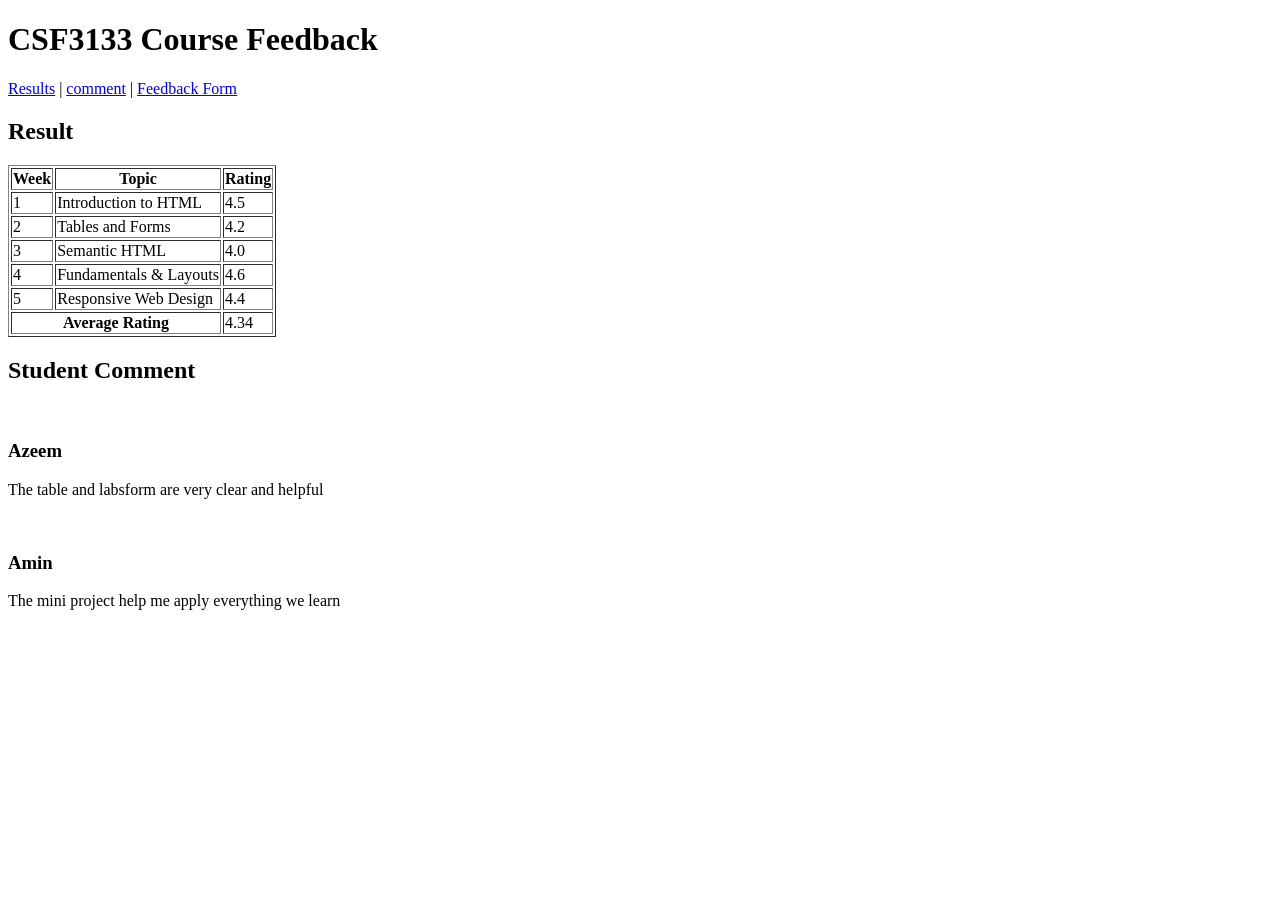
<file: lab2/index.html>
<!DOCTYPE html>
<html lang="en">
<head>
    <meta charset="utf-8">
    <title>Course Feedback - CSF3133</title>
</head>
<body>
    <!-- Header Section -->
    <header>
        <h1>CSF3133 Course Feedback</h1>
    </header>
    <!-- Navigation Section -->
    <nav>
        <a href="index.html#result">Results</a> |
        <a href="#comment">comment</a> |
        <a href="feedback.html">Feedback Form</a>
    </nav>

    <main>

        <!-- Feedback Summary Section -->
        <section id="results">
            <h2>Result</h2>
            <table border="1">
                
                    <tr>
                        <th>Week</th>
                        <th>Topic</th>
                        <!-- FIX 1: Changed <td>Rating</td> to <th>Rating</th> -->
                        <th>Rating</th>
                    </tr>
                        <td>1</td>
                        <td>Introduction to HTML</td>
                        <td>4.5</td>
                    </tr>
                    <!-- FIX 2: Added missing </tr> tag -->
                    <tr>
                        <td>2</td>
                        <!-- FIX 3: Removed invalid colspan="3" -->
                        <td>Tables and Forms</td>
                        <td>4.2</td>
                    </tr>
                    <tr>
                        <td>3</td>
                        <!-- FIX 4: Fixed malformed <td>Semantic HTML<td>4.0</td> -->
                        <td>Semantic HTML</td>
                        <td>4.0</td>
                    </tr>
                    <!-- EXTENDED: Added extra weeks to expand summary -->
                    <tr>
                        <td>4</td>
                        <td> Fundamentals & Layouts</td>
                        <td>4.6</td>
                    </tr>
                    <tr>
                        <td>5</td>
                        <td>Responsive Web Design</td>
                        <td>4.4</td>
                    </tr>
                
                    <tr>
                        <th colspan="2">Average Rating</th>
                        <td>4.34</td>
                    </tr>
                
            </table>
        </section>
        <section id="comment">
            <article>
                <h2>Student Comment</h2>
                <br>
                <h3>Azeem</h3>
                <p>The table and labsform are very clear and helpful</p><br>
            </article>
            <article>
                <h3>Amin</h3>
                <p> The mini project help me apply everything we learn</p>
            </article>
        </section>
            
        
        

       

</body>
</html>
</file>
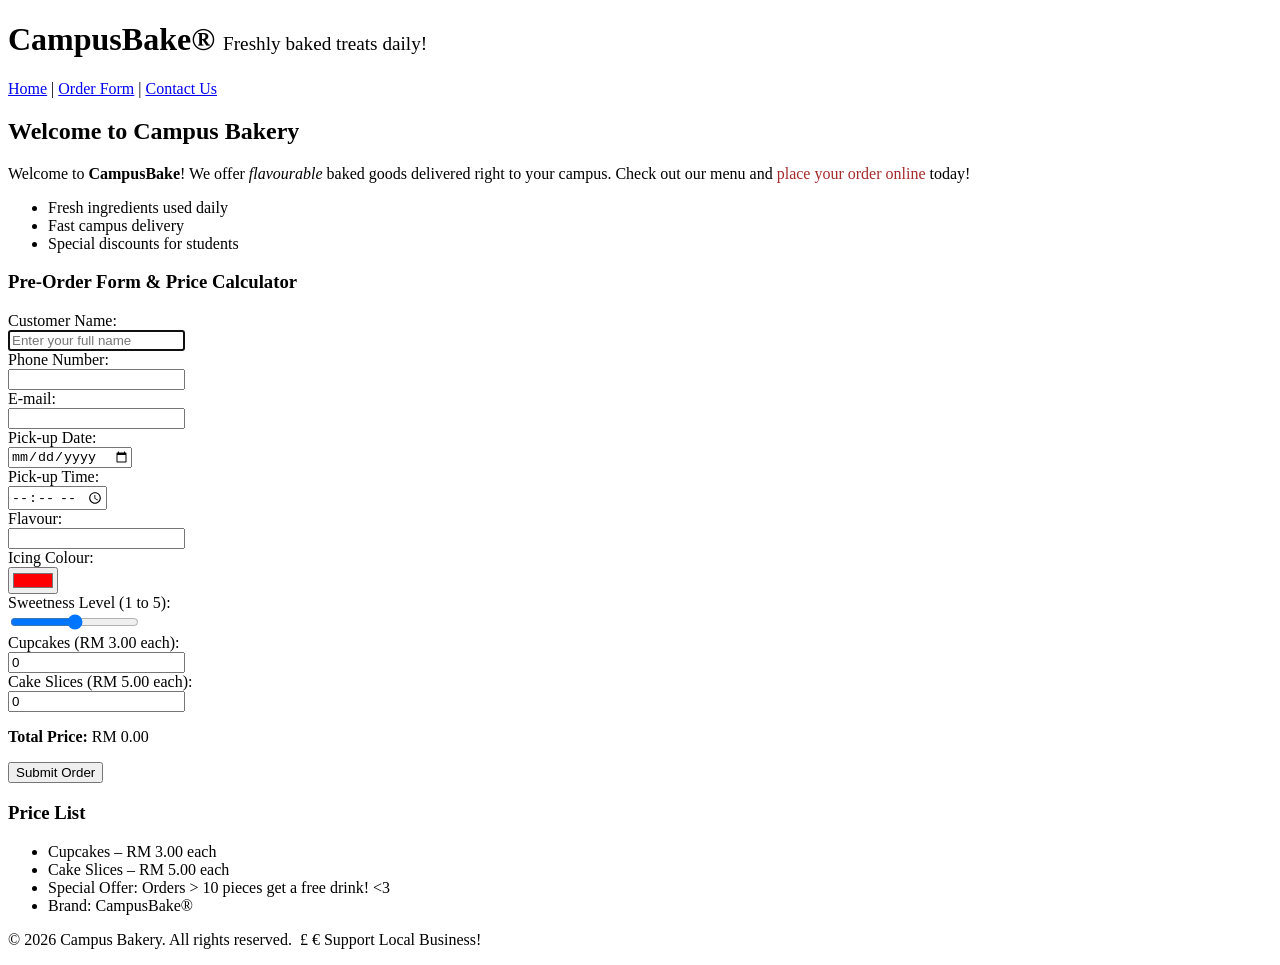
<file: lab3/index.html>
<!DOCTYPE html>
<html lang="en">
<head>
    <meta charset="UTF-8">
    <title>Campus Bakery Online Order Page</title>
</head>
<body>

    <!--Header Section -->
    <div id="header">
        <h1>CampusBake&reg; <span style="font-size: 0.6em; font-weight: normal;">Freshly baked treats daily!</span></h1>
    </div>

    <!--Navigation Section -->
    <div id="nav">
        <a href="#home">Home</a> | <a href="#order">Order Form</a> | <a href="#contact">Contact Us</a>
    </div>

    <!-- Content Section -->
    <div id="content">
        <h2>Welcome to Campus Bakery</h2>
        <p>
            Welcome to <strong>CampusBake</strong>! We offer <em>flavourable</em> baked goods delivered right to your campus. Check out our menu and <span style="color: brown;">place your order online</span> today!
        </p>
        
        <ul>
            <li>Fresh ingredients used daily</li>
            <li>Fast campus delivery</li>
            <li>Special discounts for students</li>
        </ul>

        <!-- Order Form & Price Calculator -->
        <div id="order-form-container">
            <h3>Pre-Order Form &amp; Price Calculator</h3>
            
            <form oninput="total.value = 'RM ' + ((Number(cupcakes.value) * 3.00) + (Number(cakeslices.value) * 5.00)).toFixed(2)">
                    <label for="cname">Customer Name:</label><br>
                    <input type="text" id="cname" name="cname" placeholder="Enter your full name" required autofocus><br>
                    <label for="phone">Phone Number:</label><br>
                    <input type="tel" id="phone" name="phone" required><br>
                    <label for="email">E-mail:</label><br>
                    <input type="email" id="email" name="email" required><br>
                    <label for="pdate">Pick-up Date:</label><br>
                    <input type="date" id="pdate" name="pdate"><br>
                    <label for="ptime">Pick-up Time:</label><br>
                    <input type="time" id="ptime" name="ptime"><br>
                    <label for="flavour">Flavour:</label><br>
                    <input type="text" id="flavour" name="flavour" list="flavours-list"><br>
                    <datalist id="flavours-list"><br>
                        <option value="Chocolate ">
                        <option value="Vanilla ">
                        <option value="Strawberry ">
                        <option value="Green Tea">
                    </datalist>
                

                <!-- Icing Colour and Sweetness Level -->
                
                    <label for="icolour">Icing Colour:</label><br>
                    <input type="color" id="icolour" name="icolour" value="#ff0000"><br>
                    <label for="sweetness">Sweetness Level (1 to 5):</label><br>
                    <input type="range" id="sweetness" name="sweetness" min="1" max="5" step="1"><br>

                <!-- Price Calculator Inputs -->
                
                    <label for="cupcakes">Cupcakes (RM 3.00 each):</label><br>
                    <input type="number" id="cupcakes" name="cupcakes" min="0" value="0"><br>
                    <label for="cakeslices">Cake Slices (RM 5.00 each):</label><br>
                    <input type="number" id="cakeslices" name="cakeslices" min="0" value="0"><br>


                <!-- Total Output Element -->
                <p>
                    <strong>Total Price: </strong>
                    <output name="total" for="cupcakes cakeslices">RM 0.00</output>
                </p>

                <!-- Submit Button -->
                <p>
                    <input type="submit" value="Submit Order">
                </p>

            </form>
        </div>
    </div>

    <!-- 4. Sidebar Section (Price List & Entities) -->
    <div id="sidebar">
        <h3>Price List</h3>
        <ul>
            <li>Cupcakes &ndash; RM 3.00 each</li>
            <li>Cake Slices &ndash; RM 5.00 each</li>
            <li>Special Offer: Orders &gt; 10 pieces get a free drink! &lt;3</li>
            <li>Brand: CampusBake&reg;</li>
        </ul>
    </div>

    <!-- 4. Footer Section -->
    <div id="footer">
        <p>&copy; 2026 Campus Bakery. All rights reserved. &nbsp;&pound; &euro; Support Local Business!</p>
    </div>


</body>
</html>
</file>
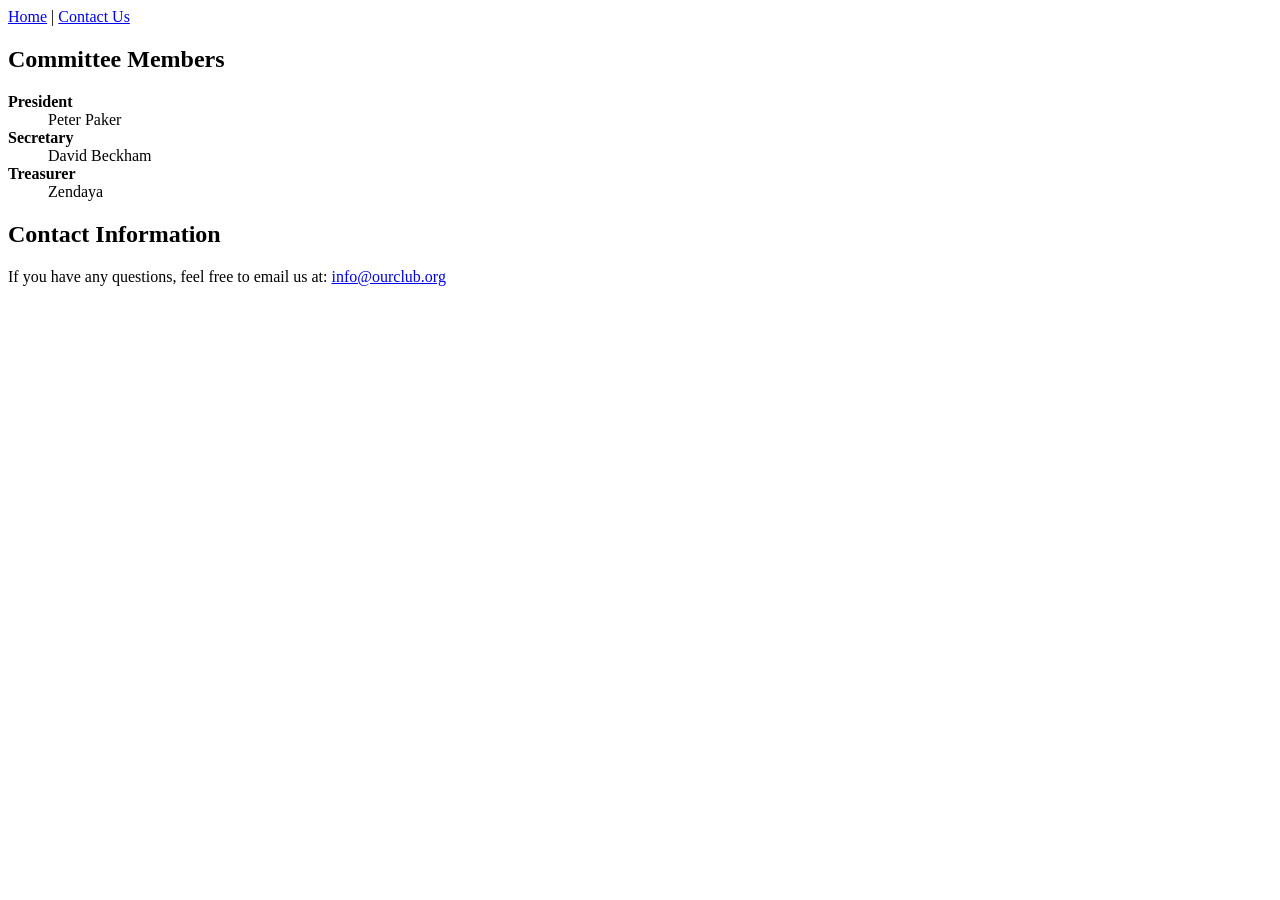
<file: lab1/contact.html>
<!DOCTYPE html>
<!--
Click nbfs://nbhost/SystemFileSystem/Templates/Licenses/license-default.txt to change this license
Click nbfs://nbhost/SystemFileSystem/Templates/ClientSide/html.html to edit this template
-->
<!DOCTYPE html>
<html lang="en">
<head>
    <meta charset="UTF-8">
    <title>Club Members & Info</title>
</head>
<body>

    <!-- Navigation Section -->
    <a href="index.html">Home</a> | <a href="contact.html">Contact Us</a>
    
    

    <!-- Committee Members Section -->
    
        <h2>Committee Members</h2>
        <dl>
            <dt><strong>President</strong></dt>
            <dd>Peter Paker</dd>

            <dt><strong>Secretary</strong></dt>
            <dd>David Beckham</dd>

            <dt><strong>Treasurer</strong></dt>
            <dd>Zendaya</dd>
        </dl>


    <!-- Contact Email Section -->
    <p>
        <h2>Contact Information</h2>
        <p>If you have any questions, feel free to email us at: 
            <a href="mailto:info@ourclub.org">info@ourclub.org</a>
        </p>
    

</body>
</html>
</file>
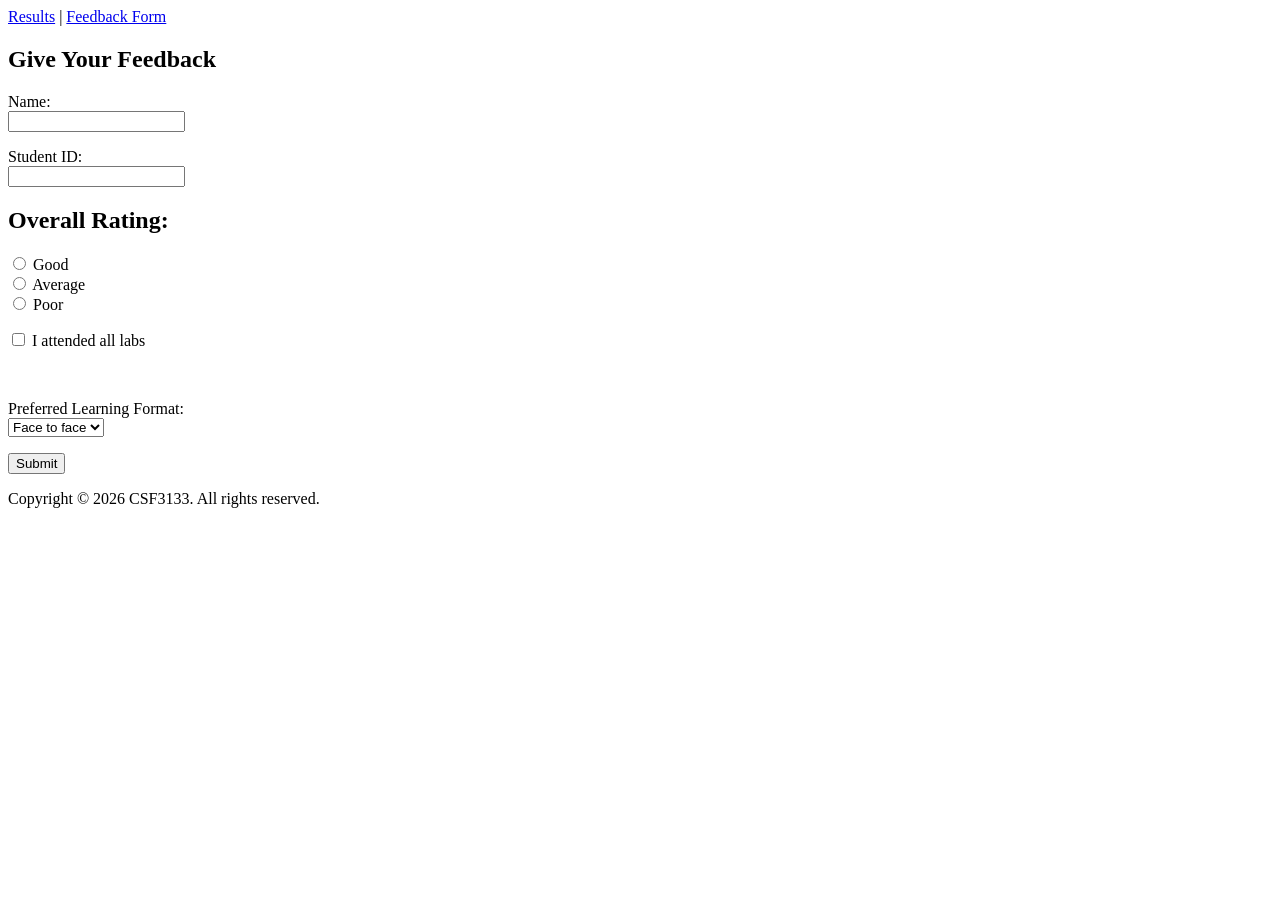
<file: lab2/feedback.html>
<!DOCTYPE html>
<!--
Click nbfs://nbhost/SystemFileSystem/Templates/Licenses/license-default.txt to change this license
Click nbfs://nbhost/SystemFileSystem/Templates/ClientSide/html.html to edit this template
-->
<html>
    <nav>
        <a href="index.html">Results</a> | 
        <a href="feedback.html">Feedback Form</a>
    </nav>
    
        <!-- Feedback Form Section -->
        <section id="form">
            <h2>Give Your Feedback</h2>
            <form action="submit_feedback.php" method="post">
                
                <p>
                    <!-- FIX 5: Changed for="name" to for="fullname" to match input id -->
                    <label for="fullname">Name:</label><br>
                    <input type="text" id="fullname" name="fullname" required>
                </p>

                <p>
                    <label for="studentid">Student ID:</label><br>
                    <input type="text" id="studentid" name="studentid" required>
                </p>

                <!-- Radio Buttons for Overall Rating -->
                <!-- FIX 6: Changed radio names from 'good' and 'poor' to shared name='rating' -->
                <h2>Overall Rating:</h2>
                    <input type="radio" id="good" name="rating" value="good">
                    <label for="good">Good</label><br>
                    
                    <input type="radio" id="average" name="rating" value="average">
                    <label for="average">Average</label><br>

                    <input type="radio" id="poor" name="rating" value="poor">
                    <label for="poor">Poor</label>
                <br>

                <!-- Checkbox for Attendance & Improvements -->
                <p>
                    <!-- FIX 7: Changed for="labs" to for="lab" to match input id -->
                    <input type="checkbox" id="lab" name="lab" value="yes">
                    <label for="lab">I attended all labs</label>
                </p>

                <br>

                <!-- Dropdown Selection -->
                <p>
                    <label for="format">Preferred Learning Format:</label><br>
                    <select id="format" name="format">
                        <option value="face_to_face">Face to face</option>
                        <option value="hybrid">Hybrid </option>
                        <option value="online">Fully Online </option>
                    </select>
                </p>

             

                <!-- Submit Button -->
                <p>
                    <input type="submit" value="Submit">
                </p>

            <!-- FIX 8: Fixed typo </from> to </form> -->
            </form>
        </section>


    <!-- Footer Section -->
    <footer>
        <!-- FIX 9: Validated copyright symbol entity -->
        <p>Copyright &copy; 2026 CSF3133. All rights reserved.</p>
    </footer>

</body>
</html>
</file>
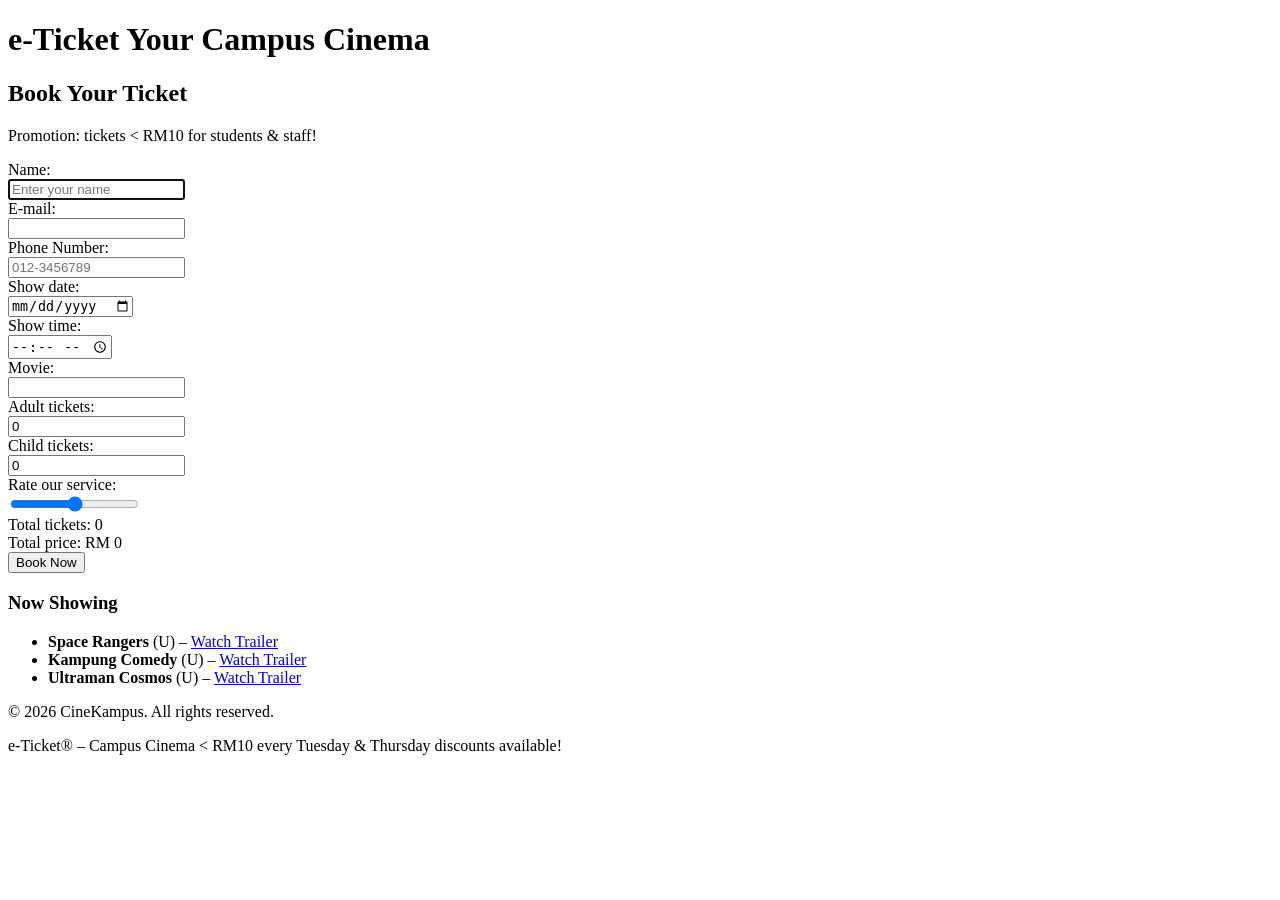
<file: lab3/movie.html>
<!DOCTYPE html> <!-- Error 1(Line 1): missing <<!doctype html> -->
<html lang="en">
<head>
    <meta charset="utf-8">
    <title>Ticket Booking</title>
</head>
<body>

    <!-- Header Section -->
    <div id="header">
        <!-- Error 2 (Line 12): Incorrect closing tag placement for <h1> and <span> (<h1>e-Ticket <span>...</h1></span>) -->
        <h1>e-Ticket <span>Your Campus Cinema</span></h1>
    </div>

    <!-- Main Content Section -->
    <!-- Error 3 (Line 17 & 36): Standard block element <h2>/forms wrapped inside an inline element <span id="content">  -->
    <div id="content">
        <h2>Book Your Ticket</h2>
        <p>Promotion: tickets &lt; RM10 for students &amp; staff!</p>
        
        <!-- Error 4 (Line 23): String concatenation in oninput causing "2"+"3"="23" instead of numeric addition  -->
        <!-- Extension: Updated oninput to also calculate total price (Adult = RM 12, Child = RM 8) -->
        <form action="booking.php" oninput="
            total.value = Number(adult.value) + Number(child.value);
            price.value = 'RM ' + ((Number(adult.value) * 12) + (Number(child.value) * 8));">
                <label for="name">Name:</label><br>
                <input type="text" id="name" name="name" placeholder="Enter your name" required autofocus><br>
                <label for="email">E-mail:</label><br>
                <!-- Error 5 (Line 18): Misspelled type attribute type="emial" -->
                <input type="email" id="email" name="email" required><br>
                <!--  Added phone number  -->
                <label for="phone">Phone Number:</label><br>
                <input type="tel" id="phone" name="phone" placeholder="012-3456789" required><br>
                <label for="date">Show date:</label><br>
                <input type="date" id="date" name="date"><br>
                <!-- Added show time -->
                <label for="time">Show time:</label><br>
                <input type="time" id="time" name="time"><br>
                <label for="movie">Movie:</label><br>
                <!-- Error 6 (Line 41 & 42): Mismatched list attribute (list="movies") and datalist ID (id="movielist") -->
                <input id="movie" name="movie" list="movielist"><br>
                <datalist id="movielist">
                    <option value="Space Rangers">
                    <option value="Kampung Comedy">
                    <option value ="Ultraman Cosmos">
                </datalist>
                <label for="adult">Adult tickets:</label><br>
                <input type="number" id="adult" name="adult" value="0" min="0"><br>
                <label for="child">Child tickets:</label><br>
                <input type="number" id="child" name="child" value="0" min="0"><br>
                <label for="rating">Rate our service:</label><br>
                <!-- Error 7 (Line 52): Inverted min and max values in range slider (min="5" max="1") -> Fixed to min="1" max="5" -->
                <input type="range" id="rating" name="rating" min="1" max="5"><br>
                <!-- Error 8 (Line 54): Mismatched 'for' attribute in <output> (for="adult kid" instead of child) -> Fixed to for="adult child" -->
                Total tickets: <output name="total" for="adult child">0</output><br>
                <!-- Added second <output name="price"-->
                Total price: <output name="price" for="adult child">RM 0</output><br>
                <input type="submit" value="Book Now"><br>
        </form>
    </div>

    <!-- Extension: Added sidebar titled "Now Showing" with 3 movies  -->
    <div id="sidebar">
        <h3>Now Showing</h3>
        <ul>
            <li>
                <strong>Space Rangers</strong> <span>(U)</span> &ndash; 
                <a href="https://youtu.be/GCwxtl6SB0g?si=e0RkrY-kIlpQbxK5" target="_blank">Watch Trailer</a>
            </li>
            <li>
                <strong>Kampung Comedy</strong> <span>(U)</span> &ndash; 
                <a href="https://youtu.be/y9VDTgQCFTY?si=Lot_3qy56a0sPkCj" target="_blank">Watch Trailer</a>
            </li>
            <li>
                <strong>Ultraman Cosmos</strong> <span>(U)</span> &ndash; 
                <a href="https://youtu.be/QumSaHCUzrI?si=CflnA-iRSgFDNh3f" target="_blank">Watch Trailer</a>
            </li>
        </ul>
    </div>

    <div id="footer">
        <!-- Error 9 (Line 82): Malformed HTML entity &Copy; (case-sensitive) -->
        <p>&copy; 2026 CineKampus. All rights reserved.</p>
        <!-- Extension: Added footer text using correct entities for ®, <, and & -->
        <p>e-Ticket&reg; &ndash; Campus Cinema &lt; RM10 every Tuesday &amp; Thursday discounts available!</p>
    </div>

</body>
        <!-- Error 10 (Line 41): Stray text/tag error "</html1>54 </body>" -->

</html>
</file>
